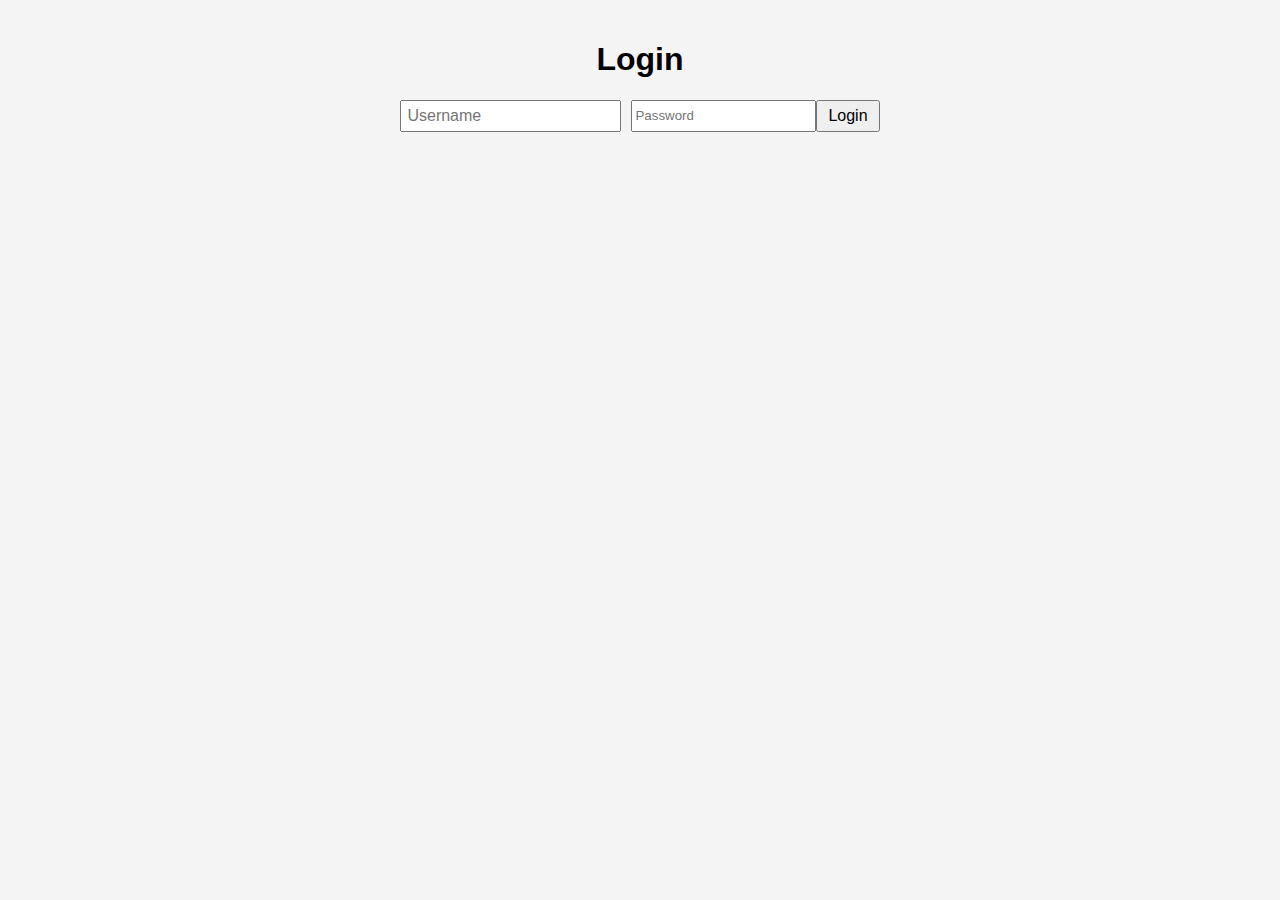
<file: index.html>
<!DOCTYPE html>
<html lang="en">
<head>
    <meta charset="UTF-8">
    <title>Daftar lomba futsal</title>
    <link rel="stylesheet" href="styles.css">
</head>
<body>
    <h1>Daftar Lomba Futsal</h1>
    <form id="tournamentForm">
        <input type="text" id="name" placeholder="Nama Turnamen" required>
        <input type="date" id="date" required>
        <button type="submit">Tambah Turnamen</button>
    </form>
    <ul id="tournamentList"></ul>

    <script>
        if (localStorage.getItem('loggedIn') !== 'true') {
            window.location.href = 'login.html';
        }
    </script>
    <script src="app.js"></script>
</body>
</html>
</file>
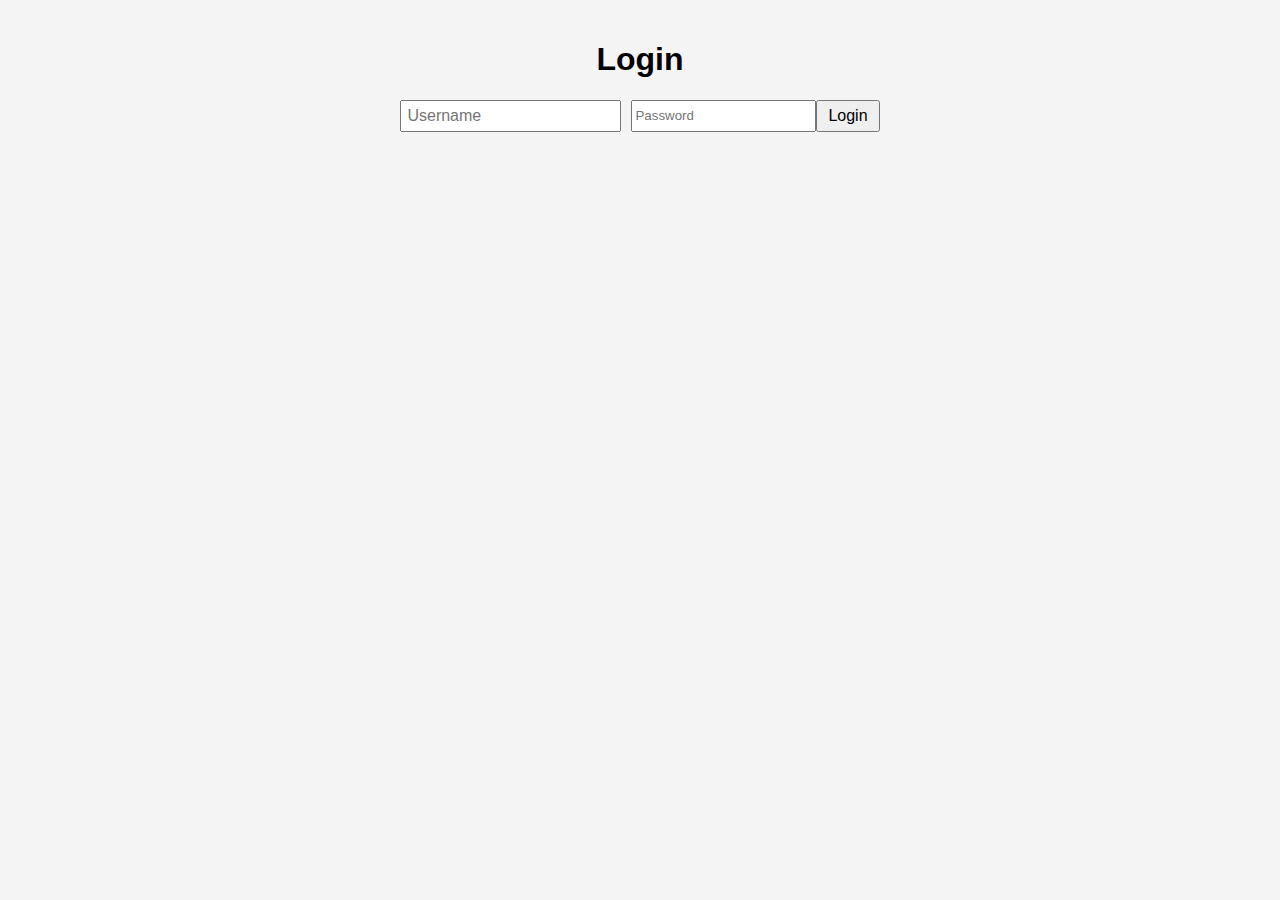
<file: login.html>
<!DOCTYPE html>
<html lang="en">
<head>
    <meta charset="UTF-8">
    <title>Login</title>
    <link rel="stylesheet" href="styles.css">
</head>
<body>
    <h1>Login</h1>
    <form id="loginForm">
        <input type="text" id="username" placeholder="Username" required>
        <input type="password" id="password" placeholder="Password" required>
        <button type="submit">Login</button>
    </form>

    <script>
        document.getElementById('loginForm').addEventListener('submit', function(event) {
            event.preventDefault();

            const username = document.getElementById('username').value.trim();
            const password = document.getElementById('password').value.trim();

            // Simple authentication logic (replace with your own logic)
            if (authenticateUser(username, password)) {
                localStorage.setItem('loggedIn', 'true');
                window.location.href = 'index.html'; // Redirect to the CRUD page
            } else {
                alert('Login failed. Please check your username and password.');
            }
        });

        function authenticateUser(username, password) {
            // This is where you would implement your authentication logic
            // For simplicity, we're using hardcoded credentials
            return username === 'max' && password === '08';
        }
    </script>
</body>
</html>
</file>
<file: styles.css>
body {
    font-family: Arial, sans-serif;
    margin: 0;
    padding: 20px;
    background-color: #f4f4f4;
}

h1 {
    text-align: center;
}

form {
    display: flex;
    justify-content: center;
    margin-bottom: 20px;
}

input[type="text"], input[type="date"] {
    margin-right: 10px;
    padding: 5px;
    font-size: 16px;
}

button {
    padding: 5px 10px;
    font-size: 16px;
}

ul {
    list-style: none;
    padding: 0;
}

li {
    background: #fff;
    margin-bottom: 10px;
    padding: 10px;
    display: flex;
    justify-content: space-between;
    border: 1px solid #ddd;
}

button.edit, button.delete {
    margin-left: 5px;
}
</file>
